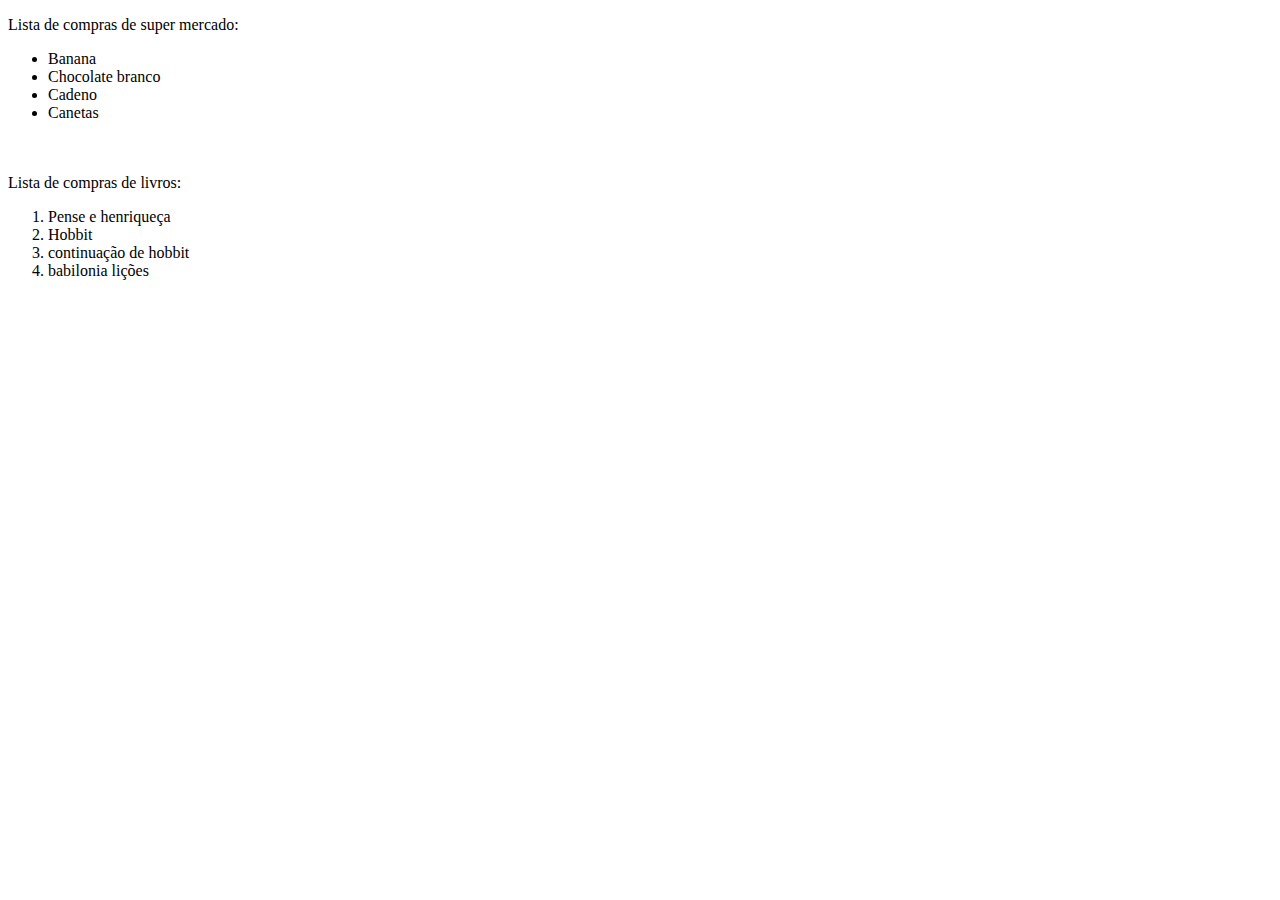
<file: Testes/1 Listas.html>
<!DOCTYPE html>
<html lang="en">
<head>
    <meta charset="UTF-8">
    <meta name="viewport" content="width=device-width, initial-scale=1.0">
    <title>Document</title>
</head>
<body>
    <p>
        Lista de compras de super mercado:
        <br>
            <ul>
                <li>Banana</li>
                <li>Chocolate branco</li>
                <li>Cadeno</li>
                <li>Canetas</li>
            </ul>

        <br><br>

        Lista de compras de livros:
        <br>
            <ol>
                <li> Pense e henriqueça</li>
                <li>Hobbit</li>
                <li>continuação de hobbit</li>
                <li>babilonia lições</li>
            </ol>

    </p>
</body>
</html>
</file>
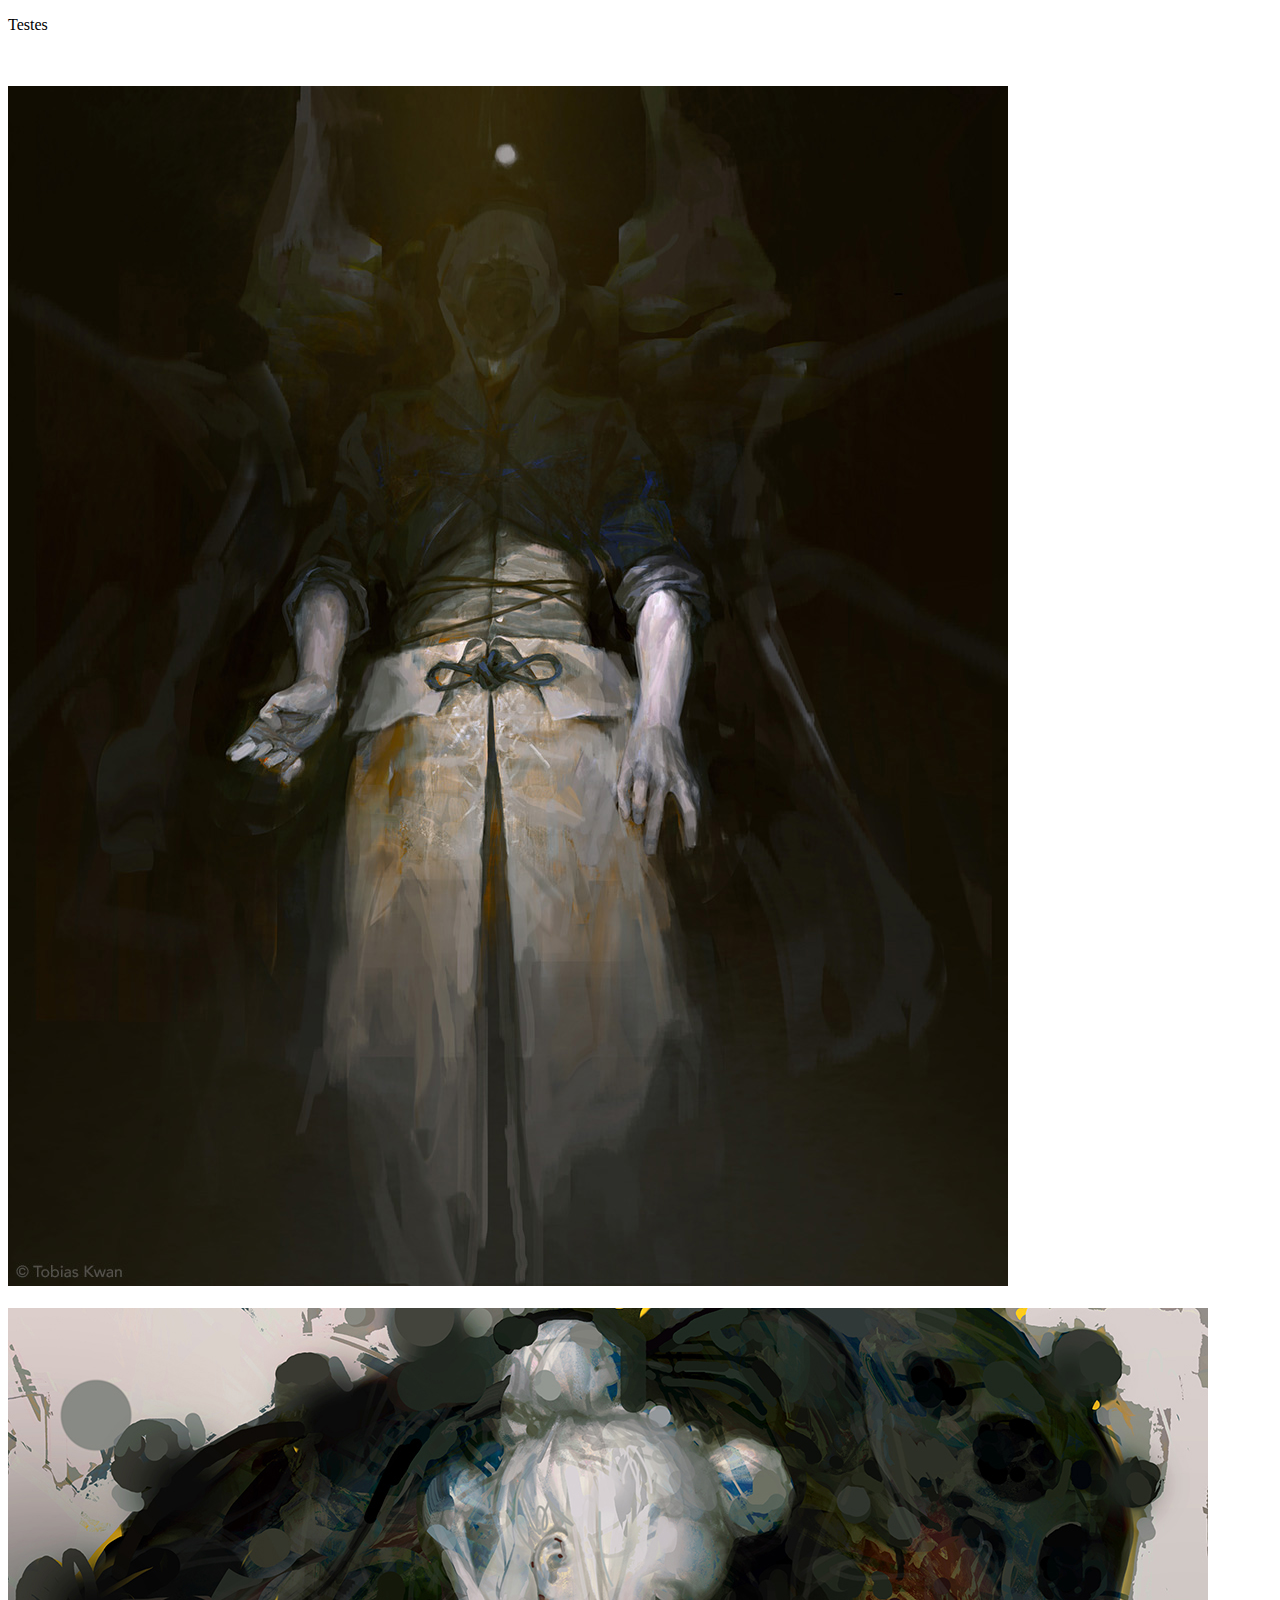
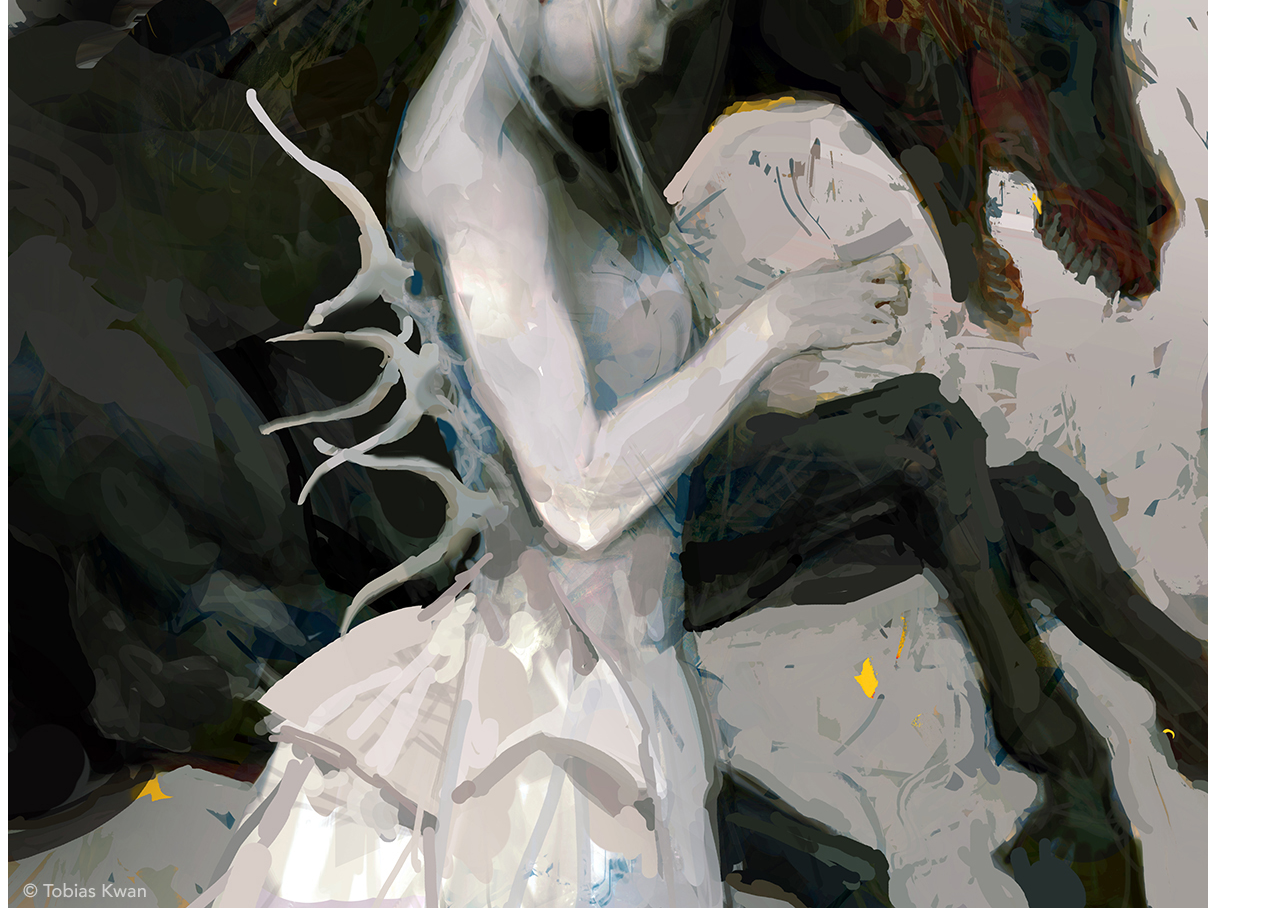
<file: Testes/2 Imagens_links.html>
<!DOCTYPE html>
<html lang="en">
<head>
    <meta charset="UTF-8">
    <meta name="viewport" content="width=device-width, initial-scale=1.0">
    <title>Document</title>
</head>
<body>
    <p> Testes</p>
    <br><br>
    <img src="Anjo_com_Espada.jpg" alt="Login">
    <br><br>

    <img src="/Image/mulher_branca_e_cavalo_preto.jpg" alt="cadasto"> <!-- Deu errado pq essa imagen não esta nessa 
    pasta-->
    
</body>
</html>
</file>
